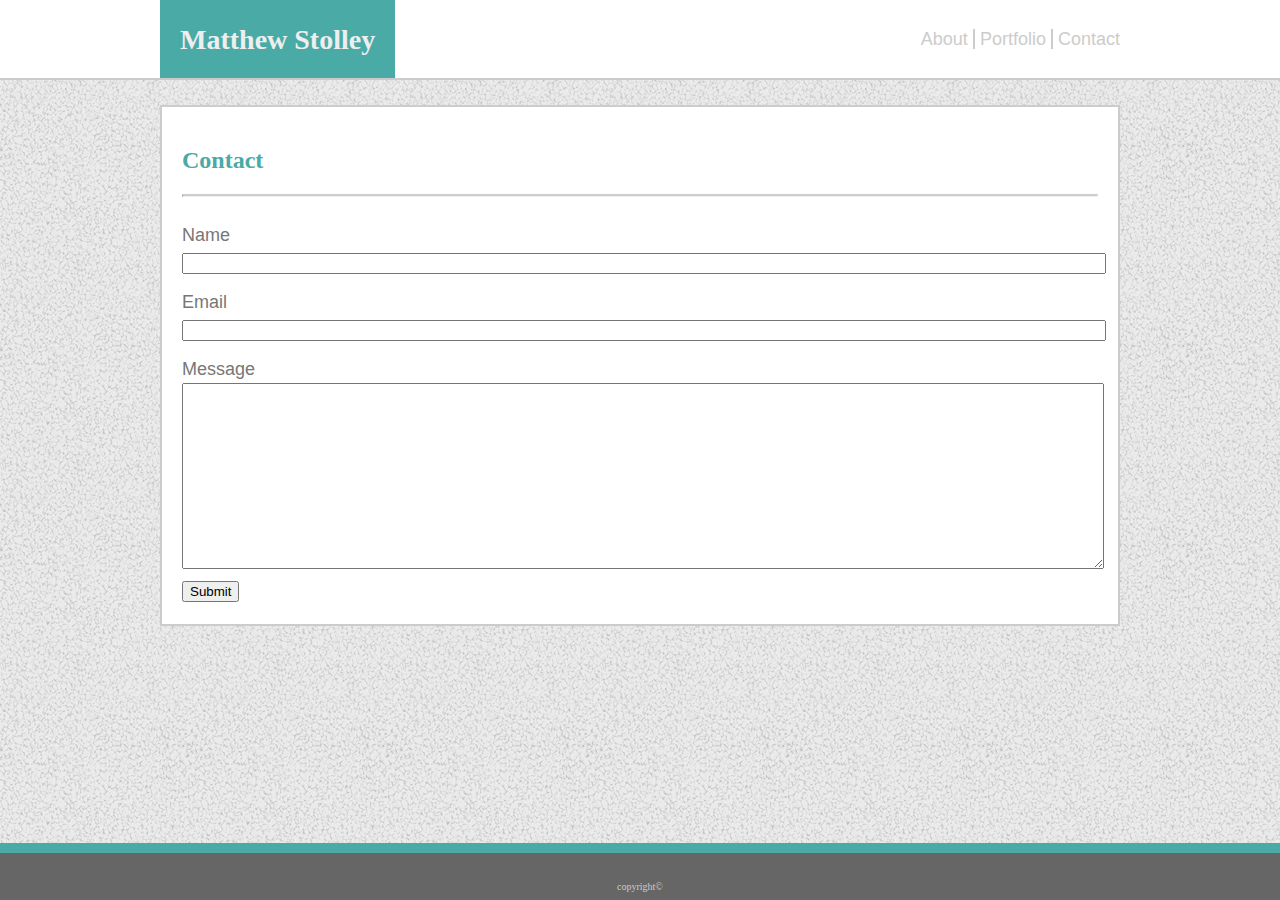
<file: contact.html>
<!DOCTYPE html>
<html lang="en-us">

<head>
  <meta charset="UTF-8">
  <title>CSS Stylesheets with Relative Paths</title>

  <link rel="stylesheet" type="text/css" href="assets/css/style.css">

</head>
<!-- I never got around to styling the submit button -->
<body>
  <header>
    <div class="navbar">

      <h1>Matthew Stolley</h1>
        <div>
          <a id="aboutLink" href="index.html">About</a>
          <a id="portfolioLink" href="portfolio.html">Portfolio</a>
          <a id="contactLink" href="contact.html">Contact</a>
        </div>
    </div>
  </header>
  
  <div class="container">
    <h2>Contact</h2>
    <hr />
    <form>
        Name
        <input style="margin-bottom: 15px" type="text" name="Name"/>
        Email
        <input style="margin-bottom: 15px" type="text" name="Email"/>
        Message
        <Textarea rows="12"></Textarea>
        <input type="submit" value="Submit"/>
    </form>    
  </div>

  <footer>
    <p id="footer">copyright©</p>
  </footer>
</body>

</html>
</file>
<file: assets/css/style.css>
/* My style sheet required a lot of trial and error/googling so some of it might not be necessary and needs to be cleaned up a bit */
body {
    margin: auto;
    font-family: 'Arial', 'Helvetica Neue', Helvetica, sans-serif;
    font-size: 18px;
    line-height: 150%;
    color: #333;
    background: #ffffff;
    background-image: url("../images/gravel.png");
  }
  
  header {
    
    box-sizing: border-box;
    width: 100%;
    height: 80px;
    background: #ffffff;
    background-color: #ffffff;
    margin-bottom: 25px;
    border-bottom: 2px solid;
    border-color: #cccccc;
  }
  footer {
    background: #ffffff;
    background-color: #666666;
    border-top: 10px solid #4aaaa5;
    font-family: 'Georgia', Times, Times New Roman, serif;
    font-size: 10px;
    position: fixed;
    color: #ffffff;
    left: 0;
    bottom: 0;
    width: 100%;
    text-align: center;
  }

  hr {
      border-top: 2px solid #cccccc;
      margin-bottom: 25px;
  }
  
  h1 {
    font-family: 'Georgia', Times, Times New Roman, serif;
    padding: 0 20px;
    margin: 0;
    height: 100%;
    font-size: 28px;
    background-color: #4aaaa5;
    color: #eee;
    text-align: left;
    display: flex;
    align-items: center;
  }
  
  h2 {
    font-family: 'Georgia', Times, Times New Roman, serif;
    font-size: 24px;
    color: #4aaaa5;
  }

  .navbar {
    align-items: center; 
    width: 960px;
    height: 100%;
    margin: 0 auto;
    display: flex;
    justify-content: space-between;
  }

  #aboutLink,
  #portfolioLink {
      padding-right: 5px;
      Border-right: solid 2px #cccccc;
  }
  .navbar a {
      height: 100%;
      color: #cccccc;
      text-decoration: none;
  }

  .container {
    padding: 20px;
    box-sizing: border-box;
    border: solid #cccccc 2px;
    background-color: #ffffff;
    width: 960px;
    margin: 0 auto;
    color: #777777;
  }
  
  #bio-image {
    display: inline;
  }
  
  #bio-image {
    float: left;
    width: 200px;
    height: 200px;
    margin-right: 20px;
  }
  #footer {
      padding-top: 20px;
      margin: 0;
      color: #cccccc;
  }
  form > *:not(:last-child) {
      width: 100%;
  }
</file>
